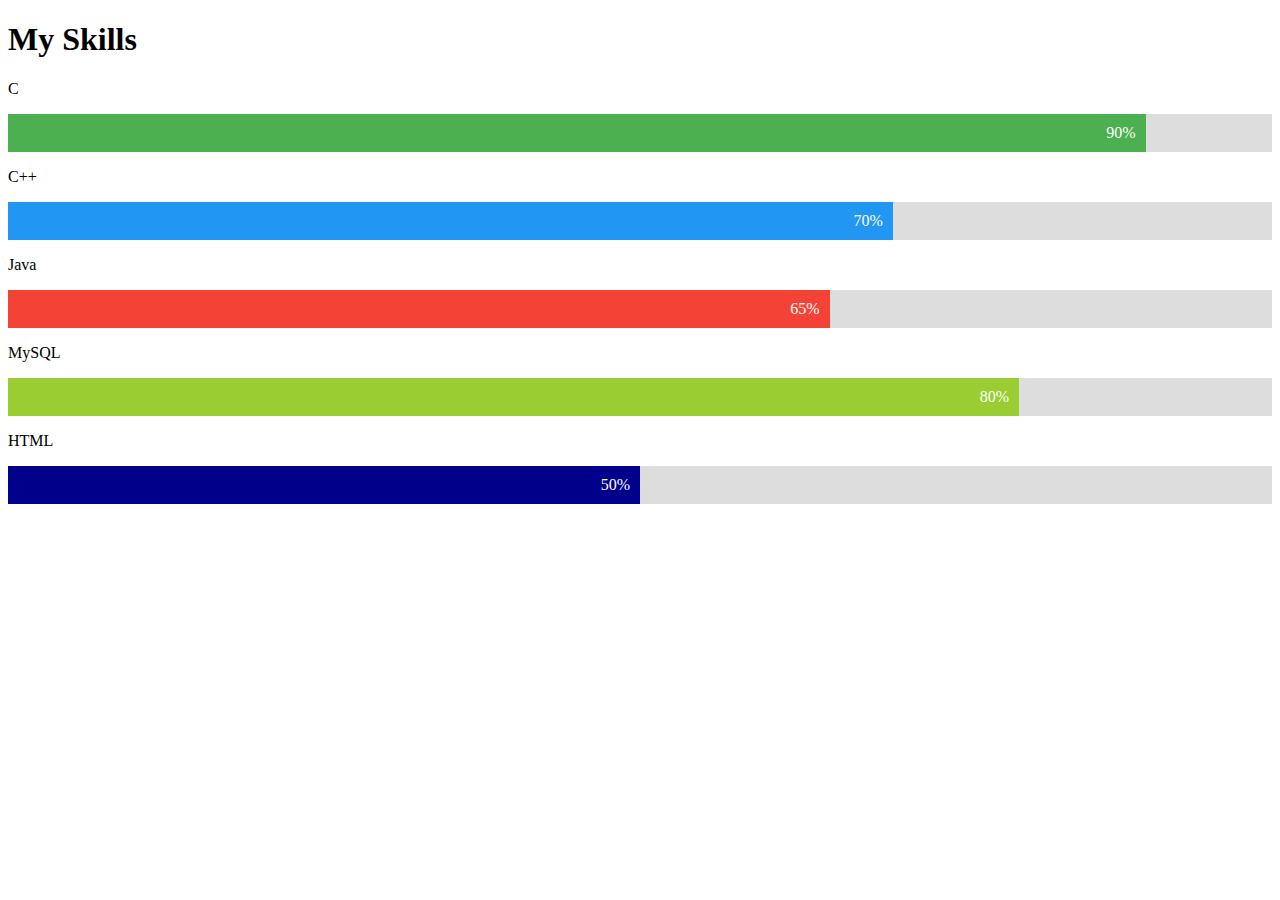
<file: chart.html>
<!DOCTYPE html>
<html>
<head>
<meta name="viewport" content="width=device-width, initial-scale=1">
<style>
* {box-sizing: border-box}

.container {
  width: 100%;
  background-color: #ddd;
}

.skills {
  text-align: right;
  padding: 10px;
  color: white;
}

.c {width: 90%; background-color: #4CAF50;}
.css {width: 70%; background-color: #2196F3;}
.js {width: 65%; background-color: #f44336;}
.php {width: 80%; background-color: yellowgreen;}
.html {width: 50%; background-color: darkblue;}
</style>
</head>
<body>

<h1>My Skills</h1>

<p>C</p>
<div class="container">
  <div class="skills c">90%</div>
</div>

<p>C++</p>
<div class="container">
  <div class="skills css">70%</div>
</div>

<p>Java</p>
<div class="container">
  <div class="skills js">65%</div>
</div>

<p>MySQL</p>
<div class="container">
  <div class="skills php">80%</div>
</div>

<p>HTML</p>
<div class="container">
  <div class="skills html">50%</div>
</div>

</body>
</html>
</file>
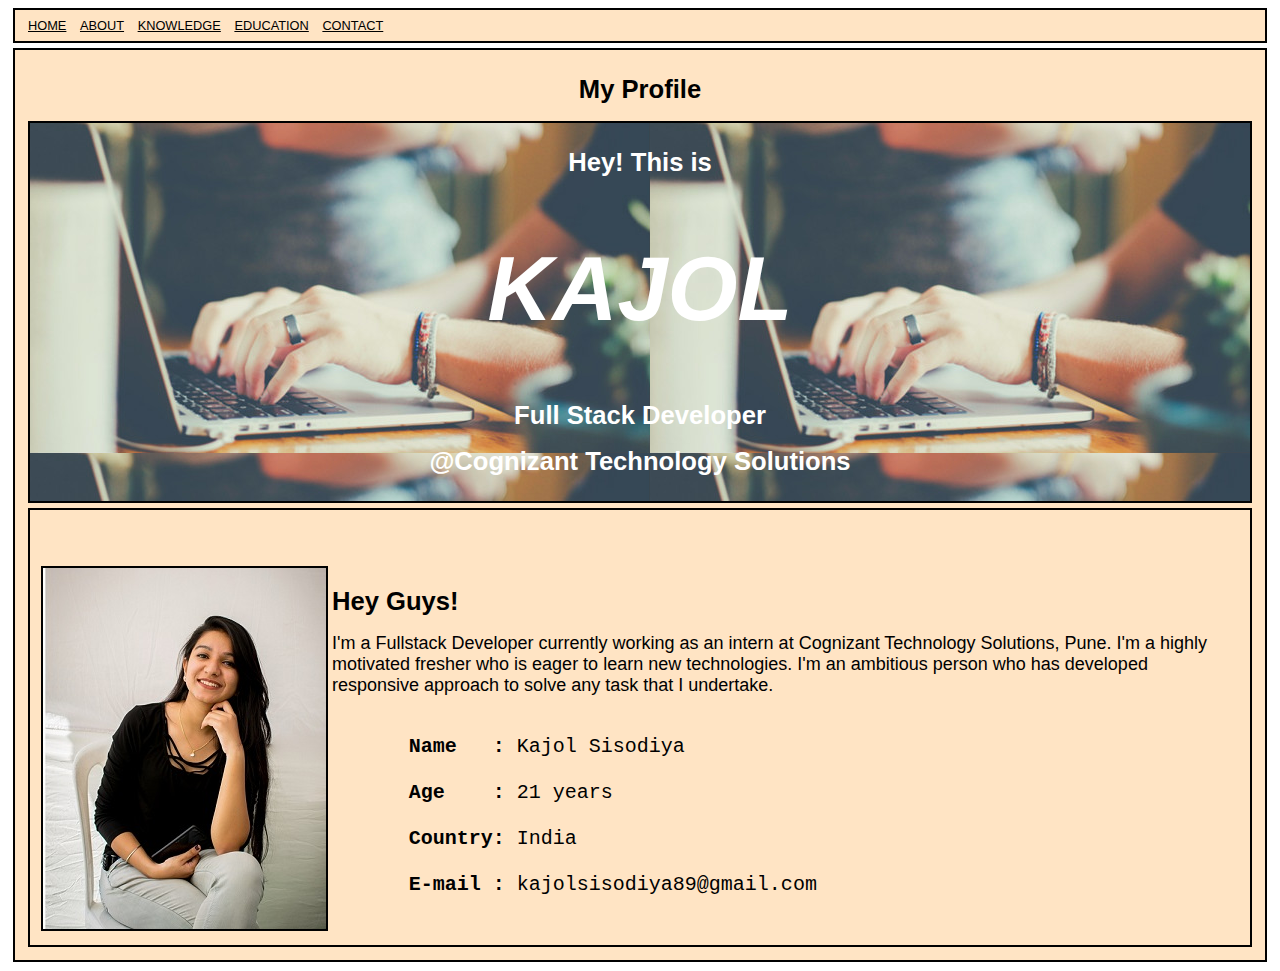
<file: projects.html>
<!DOCTYPE html>
<html lang="en">
<head>
<title>  </title>

<!-- Content in style tag will be explained during CSS 3.0 session -->
<style>
body {font-family: Verdana, sans-serif; font-size:0.8em;}
header,nav, section,article,footer,figure
{border:2px solid black; margin:5px; padding:8px;}
nav ul {margin:0; padding:0;}
nav ul li {display:inline; margin:5px;}
</style>
<style>
a{color: black}
a:hover{color:aliceblue} </style>
</head>

<body>

	
	<nav style="background-color: bisque">
		<ul>
			<li><a href="index.html">HOME</a></li>
			<li><a href="about.html">ABOUT</a></li>
			<li><a href="knowledge.html">KNOWLEDGE</a></li>
			<li><a href="education.html">EDUCATION</a></li>
			<li><a href="contact.html">CONTACT</a></li>
		</ul>
	</nav>

	<section style="background-color: bisque">

	<center>	<h1>My Profile</h1> </center>

		<article style=background-image:url("images/pic1.jpg"); >
			<center>
		<h1 style=" color: white">Hey! This is </h1>
		<h1 style="font-size:90px; color: white"> <i>KAJOL</i></h1>
		<h1 style=" color: white">Full Stack Developer</h1>
		<h1 style=" color: white">@Cognizant Technology Solutions</h1>
			</center>
		</article>

		<article>
			<pre>

				</pre>
			<table border="0">
				<tr>
					<td><img src="images/pic.jpg"; style="border:2px; border-style:solid; border-color:black;"> </td>
					<td><h1>Hey Guys!</h1>
					<p> <font size="+1">
I'm a Fullstack Developer currently working as an intern at Cognizant Technology Solutions, 
Pune. I'm a highly motivated fresher who is eager to learn new technologies. I'm an ambitious person
who has developed responsive approach to solve any task that I undertake. 
</p> <pre><font size="+2">
	<b>Name   :</b> Kajol Sisodiya<br>
	<b>Age    :</b> 21 years<br>
	<b>Country:</b> India<br>
	<b>E-mail :</b> kajolsisodiya89@gmail.com </font>
		</td> </pre>
		
		</article>

	</section>



</body>
</html>
</file>
